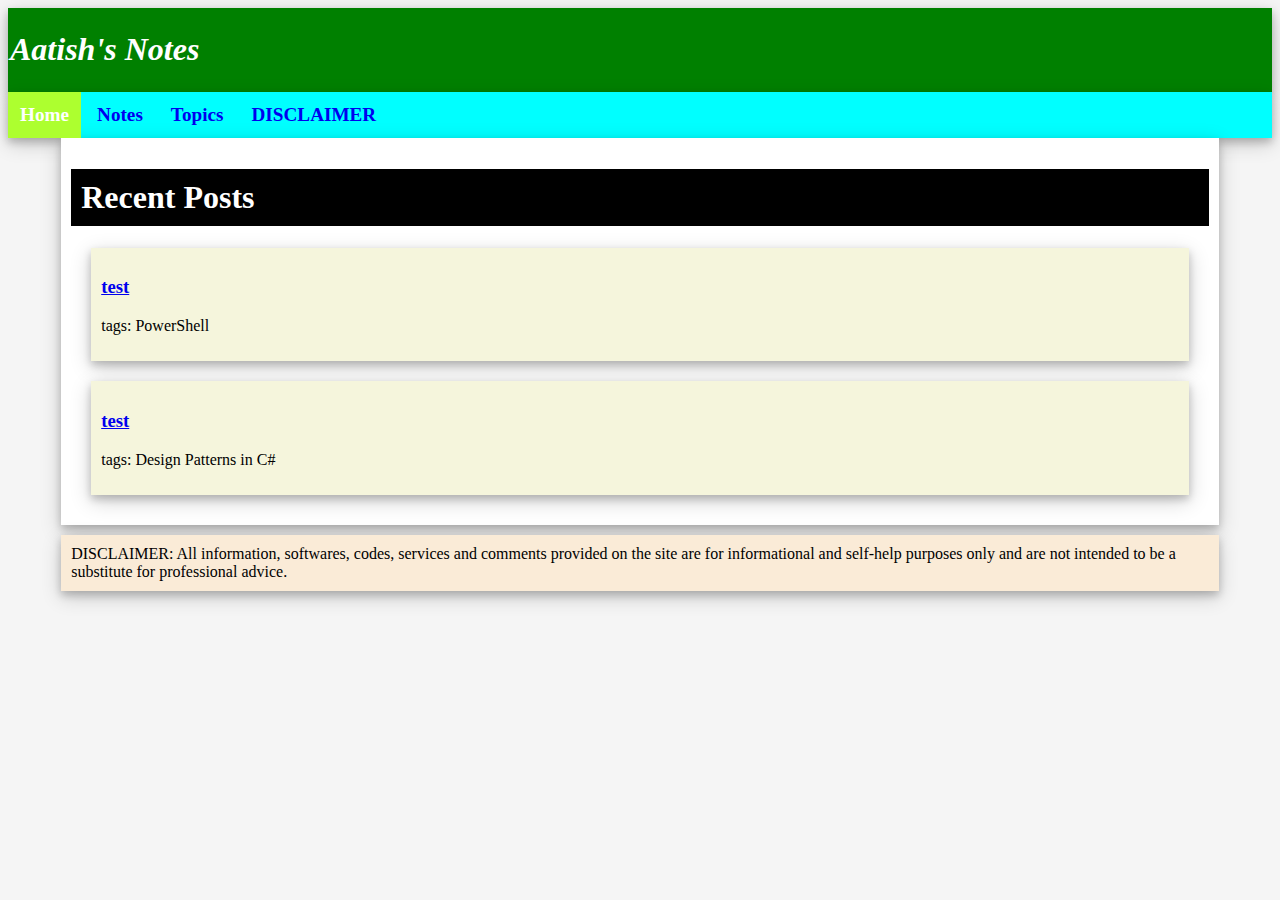
<file: index.html>
<!doctype html>
<html lang="en">
  <head>
    <meta charset="utf-8">
    <meta name="description" content="Notes on Software Engineering, IT and Data Analytics">
    
    
      
        
        
      
      
    
      
      
    
    <meta name="keywords" content="Design Patterns in C#, Topics, PowerShell">
    <meta name="viewport" content="width=device-width, initial-scale=1.0">
    <title>Home</title>
    <link rel="stylesheet" href="/assets/css/styles.css">
  </head>
  <body>
    <header>
    <h1><a href="/"">Aatish's Notes</a></h1>
</header>
    <nav>
  
    <a href="/"  class="active" >
      Home
    </a>
  
    <a href="/notes.html" >
      Notes
    </a>
  
    <a href="/topics.html" >
      Topics
    </a>
  
    <a href="/disclaimer.html" >
      DISCLAIMER
    </a>
  
</nav>

    <main class="note">
      <h1>Recent Posts</h1>


<div class="post">
  <h3><a href="/powershell/2022/10/01/test.html">test</a></h3>
  <p>
   tags: PowerShell
  </p>
</div>





<div class="post">
  <h3><a href="/designpatternsandarchitecture/2022/10/01/test.html">test</a></h3>
  <p>
   tags: Design Patterns in C#
  </p>
</div>



    </main>
    <footer>
    DISCLAIMER: All information, softwares, codes, services and comments provided on the site are
    for informational and self-help purposes only and are not intended to be a substitute for 
    professional advice.
</footer>
  </body>
</html>
</file>
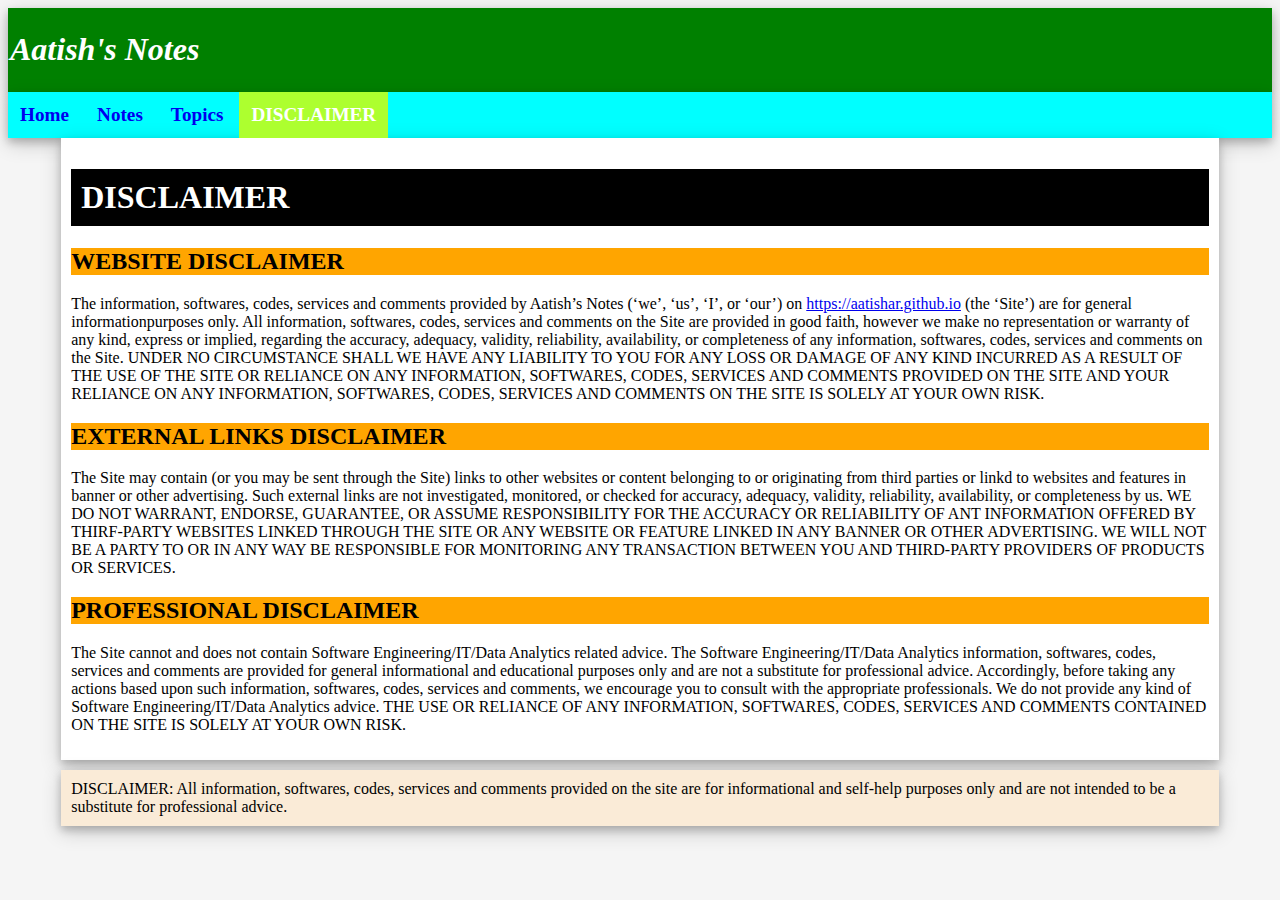
<file: disclaimer.html>
<!doctype html>
<html lang="en">
  <head>
    <meta charset="utf-8">
    <meta name="description" content="Notes on Software Engineering, IT and Data Analytics">
    
    
      
        
        
      
      
    
      
      
    
    <meta name="keywords" content="Design Patterns in C#, Topics, PowerShell">
    <meta name="viewport" content="width=device-width, initial-scale=1.0">
    <title>DISCLAIMER</title>
    <link rel="stylesheet" href="/assets/css/styles.css">
  </head>
  <body>
    <header>
    <h1><a href="/"">Aatish's Notes</a></h1>
</header>
    <nav>
  
    <a href="/" >
      Home
    </a>
  
    <a href="/notes.html" >
      Notes
    </a>
  
    <a href="/topics.html" >
      Topics
    </a>
  
    <a href="/disclaimer.html"  class="active" >
      DISCLAIMER
    </a>
  
</nav>

    <main class="note">
      <h1 id="disclaimer">DISCLAIMER</h1>

<h2 id="website-disclaimer">WEBSITE DISCLAIMER</h2>
<p>The information, softwares, codes, services and comments provided by Aatish’s Notes (‘we’, ‘us’, ‘I’, or ‘our’) on <a href="https://aatishar.github.io/">https://aatishar.github.io</a> (the ‘Site’)
are for general informationpurposes only. All information, softwares, codes, services and comments on the Site are provided in good faith, however we make no representation or warranty
of any kind, express or implied, regarding the accuracy, adequacy, validity, reliability, availability, or completeness of any information, softwares, codes, services and comments on the
Site. UNDER NO CIRCUMSTANCE SHALL WE HAVE ANY LIABILITY TO YOU FOR ANY LOSS OR DAMAGE OF ANY KIND INCURRED AS A RESULT OF THE USE OF THE SITE OR RELIANCE ON ANY INFORMATION, SOFTWARES, CODES,
SERVICES AND COMMENTS PROVIDED ON THE SITE AND YOUR RELIANCE ON ANY INFORMATION, SOFTWARES, CODES, SERVICES AND COMMENTS ON THE SITE IS SOLELY AT YOUR OWN RISK.</p>

<h2 id="external-links-disclaimer">EXTERNAL LINKS DISCLAIMER</h2>
<p>The Site may contain (or you may be sent through the Site) links to other websites or content belonging to or originating from third parties or linkd to 
websites and features in banner or other advertising. Such external links are not investigated, monitored, or checked for accuracy, adequacy, validity, reliability,
availability, or completeness by us. WE DO NOT WARRANT, ENDORSE, GUARANTEE, OR ASSUME RESPONSIBILITY FOR THE ACCURACY OR RELIABILITY OF ANT INFORMATION OFFERED BY THIRF-PARTY
WEBSITES LINKED THROUGH THE SITE OR ANY WEBSITE OR FEATURE LINKED IN ANY BANNER OR OTHER ADVERTISING. WE WILL NOT BE A PARTY TO OR IN ANY WAY BE RESPONSIBLE FOR MONITORING ANY
TRANSACTION BETWEEN YOU AND THIRD-PARTY PROVIDERS OF PRODUCTS OR SERVICES.</p>

<h2 id="professional-disclaimer">PROFESSIONAL DISCLAIMER</h2>
<p>The Site cannot and does not contain Software Engineering/IT/Data Analytics related advice. The Software Engineering/IT/Data Analytics information, softwares, codes, services and comments
are provided for general informational and educational purposes only and are not a substitute for professional advice. Accordingly, before taking any actions based upon such information, softwares,
codes, services and comments, we encourage you to consult with the appropriate professionals. We do not provide any kind of Software Engineering/IT/Data Analytics advice. THE USE OR RELIANCE OF 
ANY INFORMATION, SOFTWARES, CODES, SERVICES AND COMMENTS CONTAINED ON THE SITE IS SOLELY AT YOUR OWN RISK.</p>

    </main>
    <footer>
    DISCLAIMER: All information, softwares, codes, services and comments provided on the site are
    for informational and self-help purposes only and are not intended to be a substitute for 
    professional advice.
</footer>
  </body>
</html>
</file>
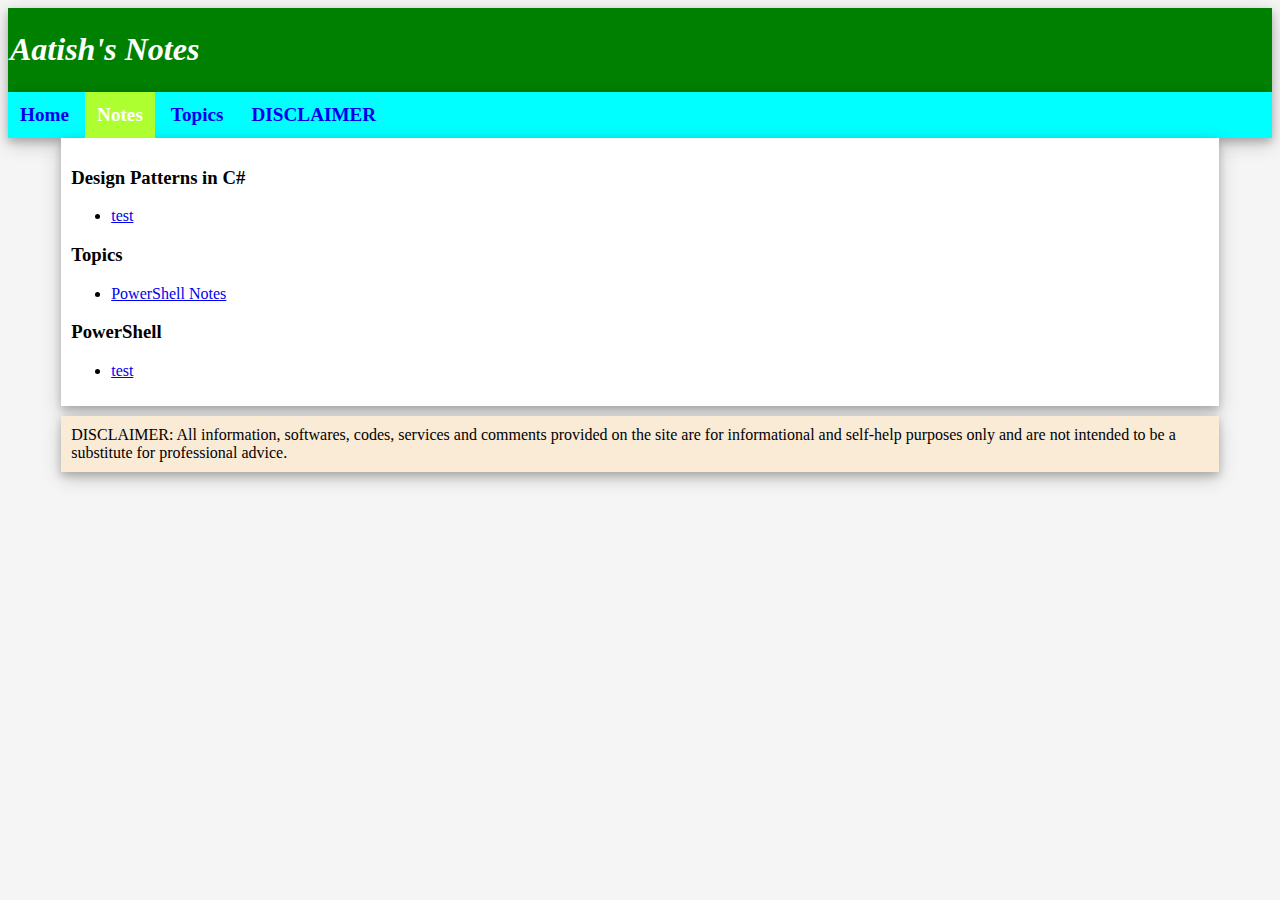
<file: notes.html>
<!doctype html>
<html lang="en">
  <head>
    <meta charset="utf-8">
    <meta name="description" content="Notes on Software Engineering, IT and Data Analytics">
    
    
      
        
        
      
      
    
      
      
    
    <meta name="keywords" content="Design Patterns in C#, Topics, PowerShell">
    <meta name="viewport" content="width=device-width, initial-scale=1.0">
    <title>Notes</title>
    <link rel="stylesheet" href="/assets/css/styles.css">
  </head>
  <body>
    <header>
    <h1><a href="/"">Aatish's Notes</a></h1>
</header>
    <nav>
  
    <a href="/" >
      Home
    </a>
  
    <a href="/notes.html"  class="active" >
      Notes
    </a>
  
    <a href="/topics.html" >
      Topics
    </a>
  
    <a href="/disclaimer.html" >
      DISCLAIMER
    </a>
  
</nav>

    <main class="note">
      
  <h3>Design Patterns in C#</h3>
  <ul>
    
      <li><a href="/designpatternsandarchitecture/2022/10/01/test.html">test</a></li>
    
  </ul>

  <h3>Topics</h3>
  <ul>
    
      <li><a href="/powershell/2022/10/01/powershellNotes.html">PowerShell Notes</a></li>
    
  </ul>

  <h3>PowerShell</h3>
  <ul>
    
      <li><a href="/powershell/2022/10/01/test.html">test</a></li>
    
  </ul>

    </main>
    <footer>
    DISCLAIMER: All information, softwares, codes, services and comments provided on the site are
    for informational and self-help purposes only and are not intended to be a substitute for 
    professional advice.
</footer>
  </body>
</html>
</file>
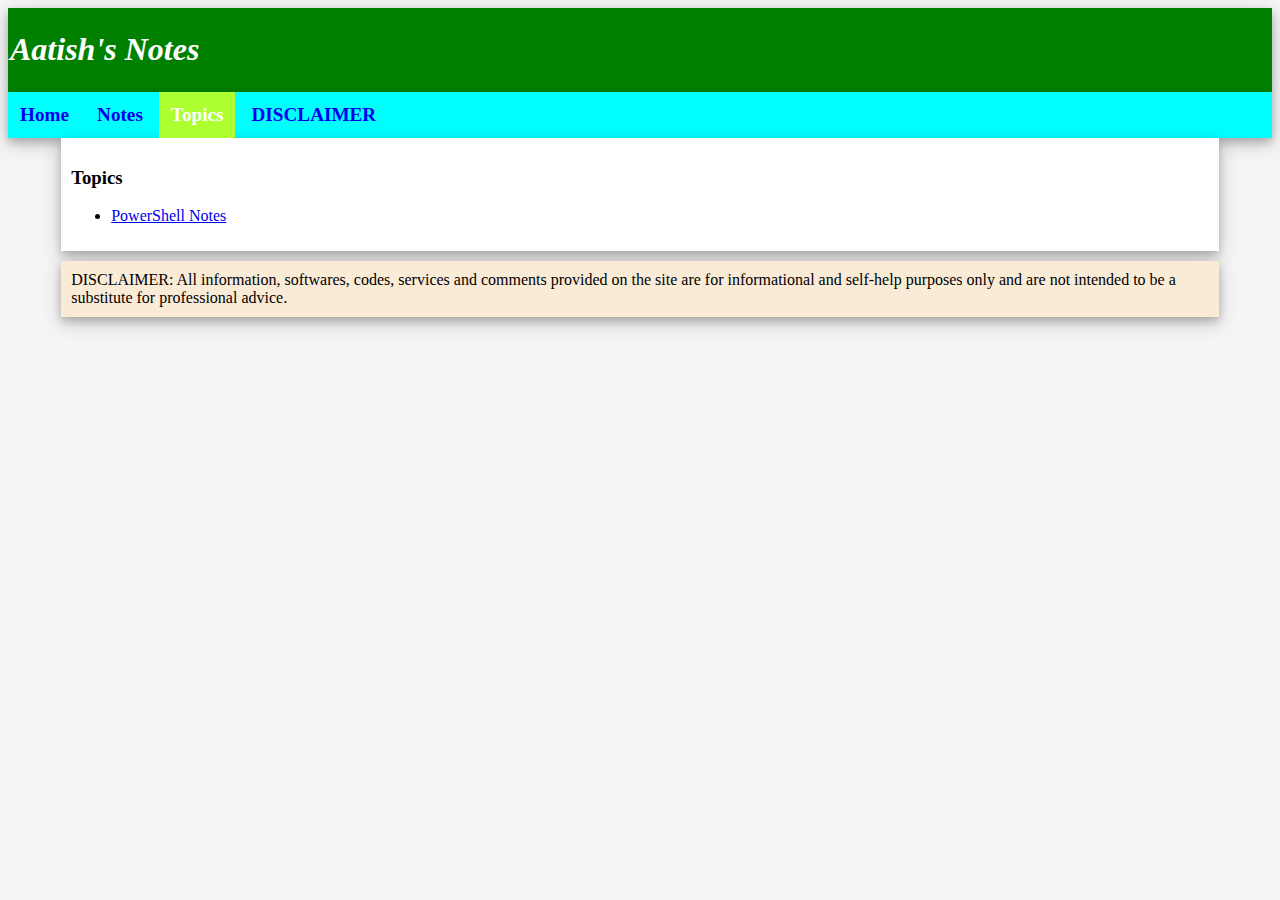
<file: topics.html>
<!doctype html>
<html lang="en">
  <head>
    <meta charset="utf-8">
    <meta name="description" content="Notes on Software Engineering, IT and Data Analytics">
    
    
      
        
        
      
      
    
      
      
    
    <meta name="keywords" content="Design Patterns in C#, Topics, PowerShell">
    <meta name="viewport" content="width=device-width, initial-scale=1.0">
    <title>Topics</title>
    <link rel="stylesheet" href="/assets/css/styles.css">
  </head>
  <body>
    <header>
    <h1><a href="/"">Aatish's Notes</a></h1>
</header>
    <nav>
  
    <a href="/" >
      Home
    </a>
  
    <a href="/notes.html" >
      Notes
    </a>
  
    <a href="/topics.html"  class="active" >
      Topics
    </a>
  
    <a href="/disclaimer.html" >
      DISCLAIMER
    </a>
  
</nav>

    <main class="note">
      
    

    
        <h3>Topics</h3>
        <ul>
            
                <li><a href="/powershell/2022/10/01/powershellNotes.html">PowerShell Notes</a></li>
            
        </ul>
    

    

    </main>
    <footer>
    DISCLAIMER: All information, softwares, codes, services and comments provided on the site are
    for informational and self-help purposes only and are not intended to be a substitute for 
    professional advice.
</footer>
  </body>
</html>
</file>
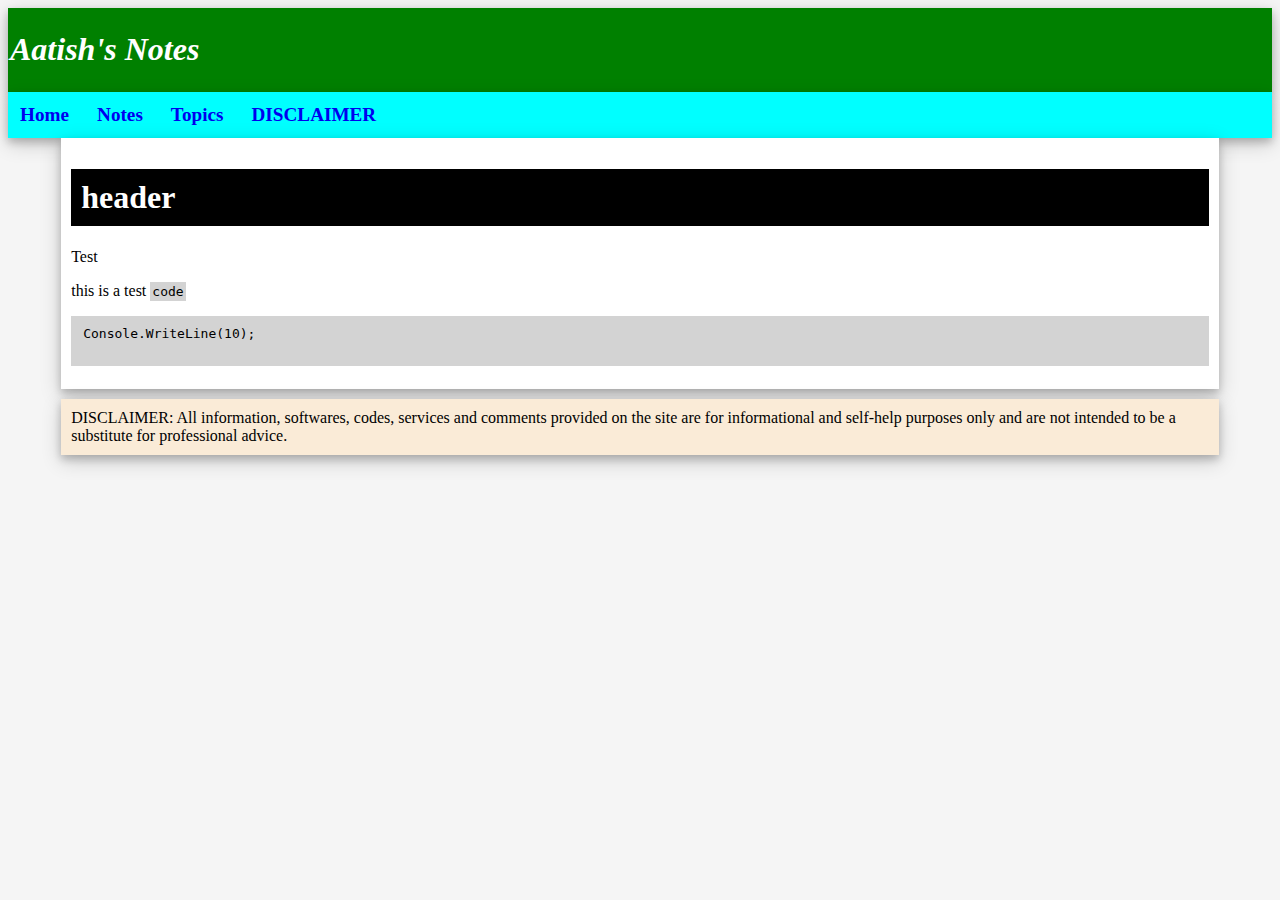
<file: designpatternsandarchitecture/2022/10/01/test.html>
<!doctype html>
<html lang="en">
  <head>
    <meta charset="utf-8">
    <meta name="description" content="Notes on Software Engineering, IT and Data Analytics">
    
    
      
        
        
      
      
    
      
      
    
    <meta name="keywords" content="Design Patterns in C#, Topics, PowerShell">
    <meta name="viewport" content="width=device-width, initial-scale=1.0">
    <title>test</title>
    <link rel="stylesheet" href="/assets/css/styles.css">
  </head>
  <body>
    <header>
    <h1><a href="/"">Aatish's Notes</a></h1>
</header>
    <nav>
  
    <a href="/" >
      Home
    </a>
  
    <a href="/notes.html" >
      Notes
    </a>
  
    <a href="/topics.html" >
      Topics
    </a>
  
    <a href="/disclaimer.html" >
      DISCLAIMER
    </a>
  
</nav>

    <main class="note">
      <h1 id="header">header</h1>
<p>Test</p>

<p>this is a test <code class="language-plaintext highlighter-rouge">code</code></p>

<div class="language-plaintext highlighter-rouge"><div class="highlight"><pre class="highlight"><code>Console.WriteLine(10);

</code></pre></div></div>


    </main>
    <footer>
    DISCLAIMER: All information, softwares, codes, services and comments provided on the site are
    for informational and self-help purposes only and are not intended to be a substitute for 
    professional advice.
</footer>
  </body>
</html>
</file>
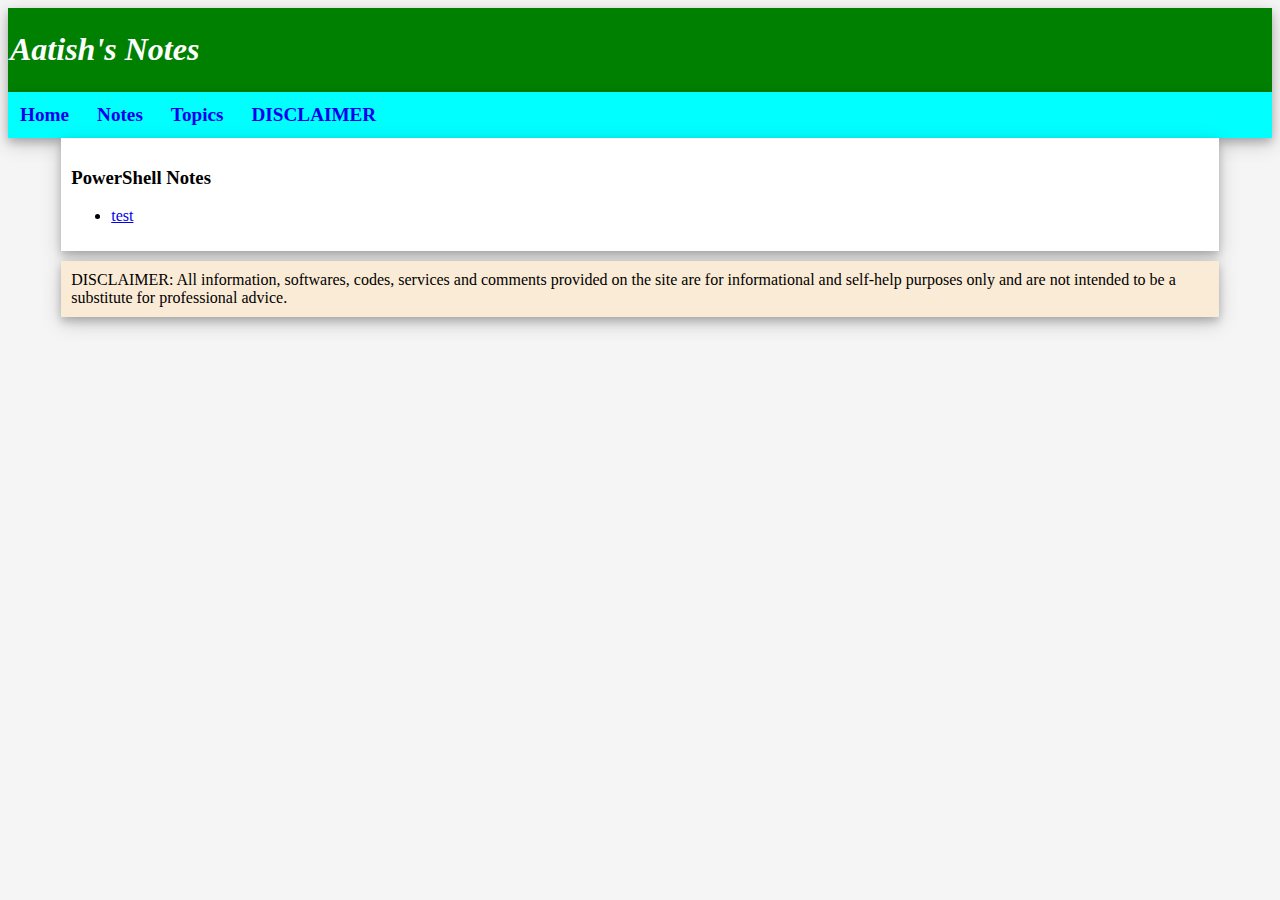
<file: powershell/2022/10/01/powershellNotes.html>
<!doctype html>
<html lang="en">
  <head>
    <meta charset="utf-8">
    <meta name="description" content="Notes on Software Engineering, IT and Data Analytics">
    
    
      
        
        
      
      
    
      
      
    
    <meta name="keywords" content="Design Patterns in C#, Topics, PowerShell">
    <meta name="viewport" content="width=device-width, initial-scale=1.0">
    <title>PowerShell Notes</title>
    <link rel="stylesheet" href="/assets/css/styles.css">
  </head>
  <body>
    <header>
    <h1><a href="/"">Aatish's Notes</a></h1>
</header>
    <nav>
  
    <a href="/" >
      Home
    </a>
  
    <a href="/notes.html" >
      Notes
    </a>
  
    <a href="/topics.html" >
      Topics
    </a>
  
    <a href="/disclaimer.html" >
      DISCLAIMER
    </a>
  
</nav>

    <main class="note">
      <h3>PowerShell Notes</h3> 
<ul>
    
        
    
        
    
                 
            
                <li><a href="/powershell/2022/10/01/test.html">test</a></li>
                   
        
    
</ul>
    </main>
    <footer>
    DISCLAIMER: All information, softwares, codes, services and comments provided on the site are
    for informational and self-help purposes only and are not intended to be a substitute for 
    professional advice.
</footer>
  </body>
</html>
</file>
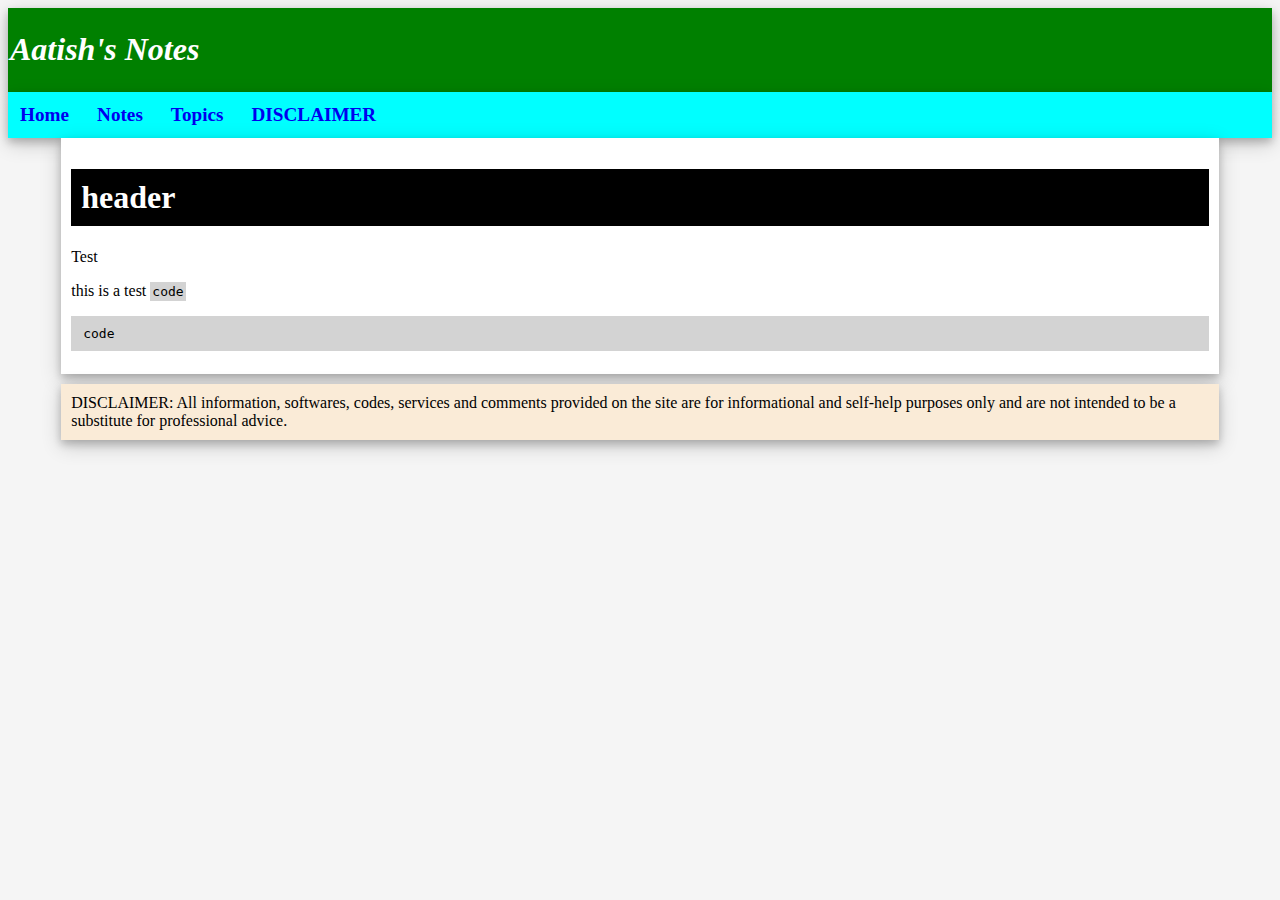
<file: powershell/2022/10/01/test.html>
<!doctype html>
<html lang="en">
  <head>
    <meta charset="utf-8">
    <meta name="description" content="Notes on Software Engineering, IT and Data Analytics">
    
    
      
        
        
      
      
    
      
      
    
    <meta name="keywords" content="Design Patterns in C#, Topics, PowerShell">
    <meta name="viewport" content="width=device-width, initial-scale=1.0">
    <title>test</title>
    <link rel="stylesheet" href="/assets/css/styles.css">
  </head>
  <body>
    <header>
    <h1><a href="/"">Aatish's Notes</a></h1>
</header>
    <nav>
  
    <a href="/" >
      Home
    </a>
  
    <a href="/notes.html" >
      Notes
    </a>
  
    <a href="/topics.html" >
      Topics
    </a>
  
    <a href="/disclaimer.html" >
      DISCLAIMER
    </a>
  
</nav>

    <main class="note">
      <h1 id="header">header</h1>
<p>Test</p>

<p>this is a test <code class="language-plaintext highlighter-rouge">code</code></p>

<div class="language-plaintext highlighter-rouge"><div class="highlight"><pre class="highlight"><code>code
</code></pre></div></div>


    </main>
    <footer>
    DISCLAIMER: All information, softwares, codes, services and comments provided on the site are
    for informational and self-help purposes only and are not intended to be a substitute for 
    professional advice.
</footer>
  </body>
</html>
</file>
<file: assets/css/styles.css>
header {
  background-color: green;
  color: white;
  font-style: italic;
  font-family: cursive;
  padding: 2px;
  box-shadow: 0 4px 8px 0 rgba(0, 0, 0, 0.2), 0 6px 20px 0 rgba(0, 0, 0, 0.19);
}

header a{
  text-decoration: none;
  color: white;
}

nav {
  background-color: aqua;
  box-shadow: 0 4px 8px 0 rgba(0, 0, 0, 0.2), 0 6px 20px 0 rgba(0, 0, 0, 0.19);
}

nav > a {
  display: inline-block;
  padding: 12px;
  font-size: larger;
  font-weight: bold;
  text-decoration: none;
  text-align: center;
}

.active {
  color: white;
  background-color: greenyellow;
}

pre,
code {
  background-color: lightgray;
  font-family: monospace;
}

code {
  padding: 2px;
}

pre {
  padding: 10px;
}

main {
  background-color: white;
  width: 90%;
  margin: auto;
  padding: 10px;
  box-shadow: 0 4px 8px 0 rgba(0, 0, 0, 0.2), 0 6px 20px 0 rgba(0, 0, 0, 0.19);
}

body {
  background-color: whitesmoke;
}

footer{
  width: 90%;
  margin: auto;
  margin-top: 10px;
  background-color: antiquewhite;
  padding: 10px;
  box-shadow: 0 4px 8px 0 rgba(0, 0, 0, 0.2), 0 6px 20px 0 rgba(0, 0, 0, 0.19);
}

main h1{
  background-color: black;
  color: white;
  padding: 10px;
}

h2{
  background-color: orange;
}

.post{
  box-shadow: 0 4px 8px 0 rgba(0, 0, 0, 0.2), 0 6px 20px 0 rgba(0, 0, 0, 0.19);
  margin: 20px;
  padding: 10px;
  background-color: beige;
}
</file>
